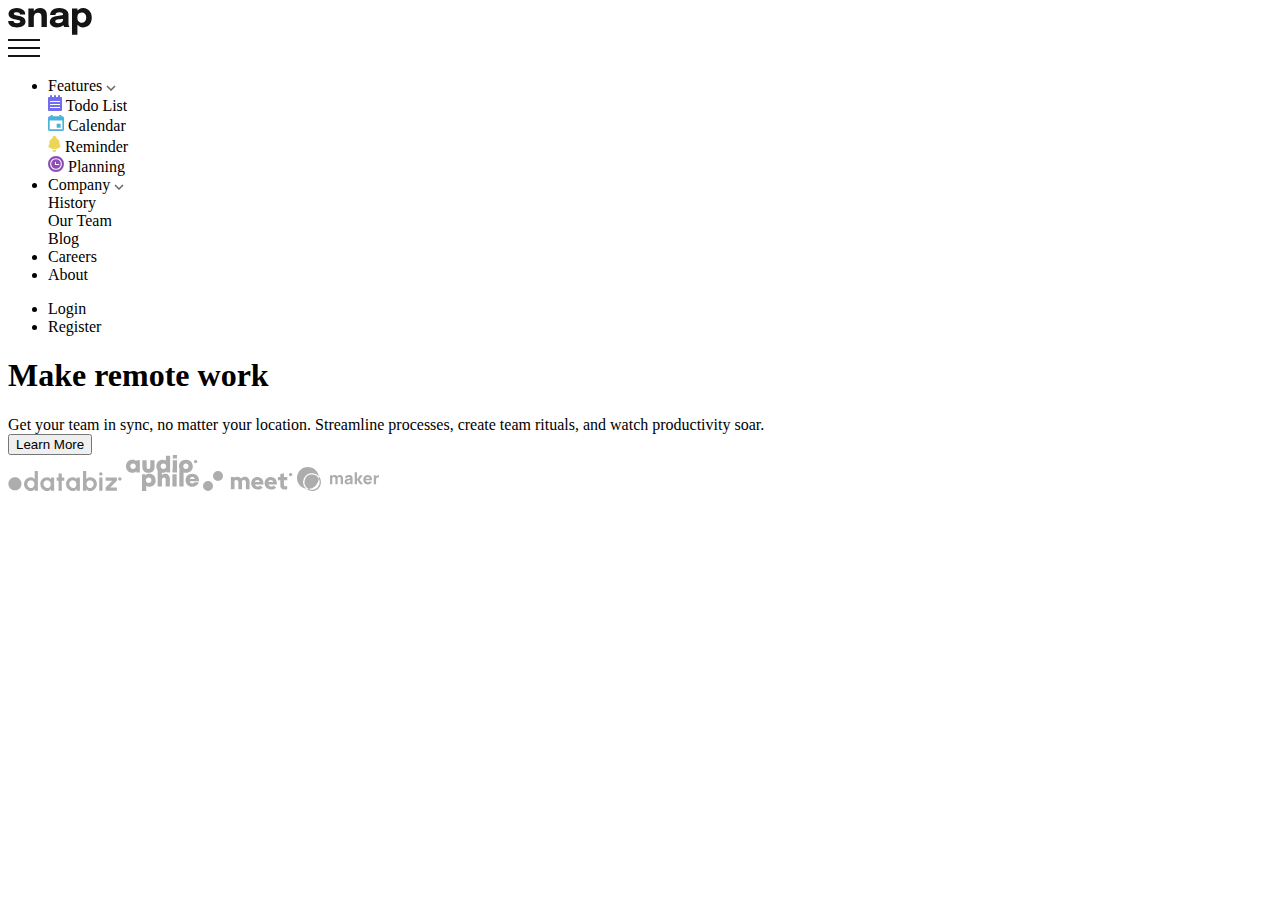
<file: Intro section with dropdown menu/intro-section-with-dropdown-navigation-main/intro-section-with-dropdown-navigation-main/index.html>
<!DOCTYPE html>
<html lang="en">
<head>
  <meta charset="UTF-8">
  <meta name="viewport" content="width=device-width, initial-scale=1.0"> <!-- displays site properly based on user's device -->

  <link rel="icon" type="image/png" sizes="32x32" href="./images/favicon-32x32.png">
  
  <title>Frontend Mentor | Intro section with dropdown navigation</title>

  <!-- Feel free to remove these styles or customise in your own stylesheet 👍 -->
  <style>
    .attribution { font-size: 11px; text-align: center; }
    .attribution a { color: hsl(228, 45%, 44%); }
  </style>
</head>
<body>
    
  <nav>
    <div class="logo-container">
      <img src="images/logo.svg" alt="logo icon" class="logo">
    </div>
    <div class="expand"><img src="images/icon-menu.svg" alt="menu icon" class="expand-icon"></div>
    <div class="navigation-items">
      <ul>
        <li>
          <div class="features">
            <span>Features</span>
            <span id="arrow-features" class="arrow-down"><img src="images/icon-arrow-down.svg"
                alt="arrow down icon"></span>
            <div class="dropdown">
              <div>
                <span><img src="images/icon-todo.svg" alt="icon to do"></span>
                <span>Todo List</span>
              </div>
              <div>
                <span><img src="images/icon-calendar.svg" alt="icon calendar"></span>
                <span>Calendar</span>
              </div>
              <div>
                <span><img src="images/icon-reminders.svg" alt="icon reminder"></span>
                <span>Reminder</span>
              </div>
              <div>
                <span><img src="images/icon-planning.svg" alt="icon planning"></span>
                <span>Planning</span>
              </div>
            </div>
          </div>
        </li>
        <li>
          <div class="company">
            <span>Company</span>
            <span id="arrow-company" class="arrow-down"><img src="images/icon-arrow-down.svg"
                alt="arrow down icon"></span>
            <div class="dropdown">
              <div>
                History
              </div>
              <div>
                Our Team
              </div>
              <div>
                Blog
              </div>
            </div>
          </div>
        </li>
        <li>Careers</li>
        <li>About</li>
      </ul>
      <ul>
        <li>Login</li>
        <li><span class="register">Register</span></li>
      </ul>
    </div>
  </nav>
  <div class="container">
    <div class="text-container">
      <div class="heading">
        <h1>Make remote work</h1>
      </div>
      <div class="sub-text">
        Get your team in sync, no matter your location. Streamline processes,
        create team rituals, and watch productivity soar.
      </div>
      <div class="btn-container">
        <input type="button" class="btn" value="Learn More">
      </div>
      <div class="logos-container">
        <img src="images/client-databiz.svg" alt="logo collection" class="client-logo">
        <img src="images/client-audiophile.svg" alt="logo collection" class="client-logo">
        <img src="images/client-meet.svg" alt="logo collection" class="client-logo">
        <img src="images/client-maker.svg" alt="logo collection" class="client-logo">
      </div>
    </div>
    <div class="img-container">
    </div>
  </div>
  
</body>
</html>
</file>
